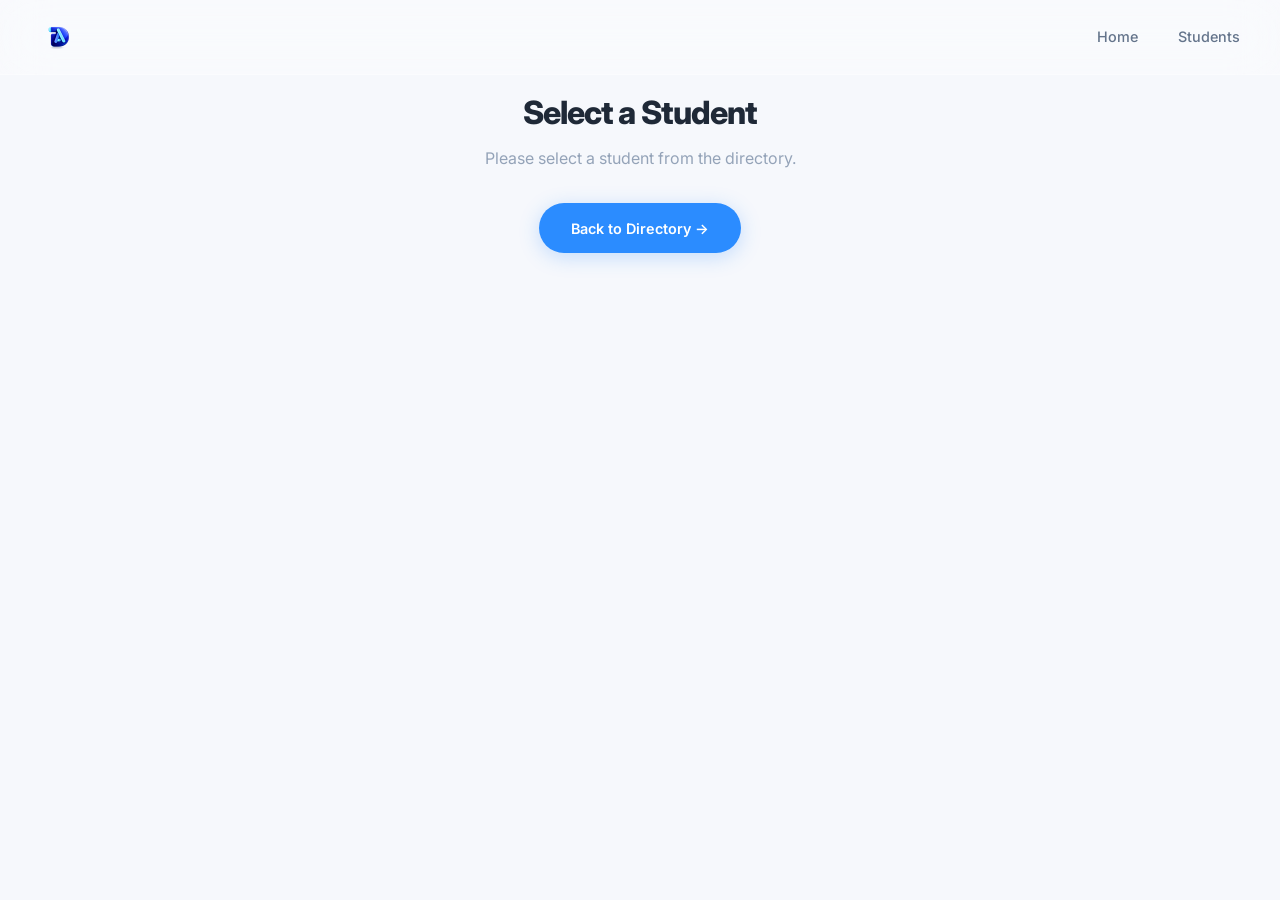
<file: student.html>
<!DOCTYPE html>
<html lang="en">
<head>
  <meta charset="UTF-8">
  <meta name="viewport" content="width=device-width, initial-scale=1.0">
  <title>Student Profile — Deskon Academy</title>
  <link rel="stylesheet" href="https://cdnjs.cloudflare.com/ajax/libs/font-awesome/6.5.1/css/all.min.css">
  <link rel="stylesheet" href="style.css?v=2">
  <link rel="icon" href="data:image/svg+xml,<svg xmlns='http://www.w3.org/2000/svg' viewBox='0 0 32 32'><rect width='32' height='32' rx='6' fill='%2338bdf8'/><text x='16' y='23' text-anchor='middle' fill='white' font-size='20' font-weight='bold' font-family='Arial'>D</text></svg>">
  <link rel="alternate icon" href="logo.png" type="image/png">
  <style>
    .profile-section { scroll-margin-top: 80px; }
    .footer { margin-top: 0; }
  </style>
</head>
<body>
  <div class="loader" id="loader">
    <div class="loader-inner">
      <div class="loader-glow"></div>
      <div class="loader-ring"></div>
      <div class="loader-particles">
        <span></span><span></span><span></span><span></span><span></span>
        <span></span><span></span><span></span><span></span><span></span>
      </div>
      <img src="logo.png" alt="Deskon Academy" class="loader-logo">
    </div>
  </div>
  <nav class="nav" id="nav">
    <div class="nav-inner">
      <a href="index.html" class="nav-logo">
        <img src="logo.png" alt="Deskon Academy" class="logo-img">
      </a>
      <button class="nav-toggle" id="navToggle" aria-label="Toggle menu"><i class="fas fa-bars"></i></button>
      <ul class="nav-links" id="navLinks">
        <li><a href="index.html">Home</a></li>
        <li><a href="students.html">Students</a></li>
      </ul>
    </div>
  </nav>

  <div id="profileContent"></div>

  <footer class="footer" id="profileFooter" style="display:none">
    <div class="footer-inner">
      <p>&copy; 2026 Deskon Academy. All rights reserved.</p>
      <div class="footer-links">
        <a href="students.html">Students</a>
        <a href="#">About</a>
        <a href="#">Contact</a>
      </div>
    </div>
  </footer>

  <script src="students.js?v=2"></script>
  <script src="script.js?v=2"></script>
</body>
</html>
</file>
<file: style.css>
@import url('https://fonts.googleapis.com/css2?family=Inter:wght@300;400;500;600;700;800;900&display=swap');

:root {
  --primary: #2b8cff;
  --primary-dark: #1a6dcc;
  --primary-light: #5ba3ff;
  --bg: #ffffff;
  --bg-soft: #f6f8fc;
  --bg-alt: #eef4ff;
  --white: #ffffff;
  --glass: rgba(255,255,255,0.3);
  --glass-solid: rgba(255,255,255,0.5);
  --glass-border: rgba(255,255,255,0.35);
  --glass-border-strong: rgba(255,255,255,0.6);
  --text: #1f2937;
  --text-secondary: #64748b;
  --muted: #94a3b8;
  --border: rgba(43,140,255,0.12);
  --shadow-glass: 0 8px 32px rgba(43,140,255,0.07), 0 2px 8px rgba(43,140,255,0.03);
  --shadow-glass-lg: 0 16px 48px rgba(43,140,255,0.08), 0 4px 12px rgba(43,140,255,0.05);
  --shadow-glass-xl: 0 24px 64px rgba(43,140,255,0.1), 0 8px 20px rgba(43,140,255,0.06);
  --shadow-glass-glow: 0 8px 32px rgba(43,140,255,0.15), 0 0 60px rgba(43,140,255,0.08);
  --shadow-sm: 0 2px 8px rgba(43,140,255,0.05);
  --shadow-md: 0 4px 16px rgba(43,140,255,0.07);
  --shadow-lg: 0 8px 32px rgba(43,140,255,0.1);
  --radius-sm: 10px;
  --radius-md: 16px;
  --radius-lg: 24px;
  --radius-xl: 32px;
  --radius-2xl: 40px;
  --font: 'Inter', -apple-system, system-ui, sans-serif;
  --ease-spring: cubic-bezier(0.34, 1.56, 0.64, 1);
  --ease-out: cubic-bezier(0.16, 1, 0.3, 1);
  --ease-glass: cubic-bezier(0.22, 1, 0.36, 1);
  --transition: all 0.35s var(--ease-glass);
  --transition-fast: all 0.2s var(--ease-out);
}

/* ===== Loading Screen ===== */
.loader {
  position: fixed;
  inset: 0;
  z-index: 10000;
  background: var(--bg);
  display: flex;
  align-items: center;
  justify-content: center;
  flex-direction: column;
  transition: opacity 0.7s ease, visibility 0.7s ease;
}
.loader-hidden {
  opacity: 0;
  visibility: hidden;
}
.loader-inner {
  position: relative;
  display: flex;
  align-items: center;
  justify-content: center;
  width: 240px;
  height: 240px;
}
.loader-logo {
  width: 100px;
  height: auto;
  position: relative;
  z-index: 3;
  animation: logoReveal 1.2s cubic-bezier(0.16, 1, 0.3, 1) forwards;
}
@keyframes logoReveal {
  0% { opacity: 0; transform: scale(0.3); }
  100% { opacity: 1; transform: scale(1); }
}
.loader-glow {
  position: absolute;
  width: 180px;
  height: 180px;
  border-radius: 50%;
  background: radial-gradient(circle, rgba(43,140,255,0.25) 0%, transparent 70%);
  animation: glowPulse 2s ease-in-out infinite;
  z-index: 1;
}
@keyframes glowPulse {
  0%, 100% { transform: scale(1); opacity: 0.4; }
  50% { transform: scale(1.4); opacity: 1; }
}
.loader-ring {
  position: absolute;
  width: 200px;
  height: 200px;
  border-radius: 50%;
  border: 2px solid rgba(43,140,255,0.08);
  border-top-color: #2b8cff;
  animation: ringSpin 1s linear infinite;
  z-index: 2;
}
@keyframes ringSpin {
  to { transform: rotate(360deg); }
}
.loader-particles {
  position: absolute;
  width: 240px;
  height: 240px;
  z-index: 2;
}
.loader-particles span {
  position: absolute;
  width: 4px;
  height: 4px;
  background: #2b8cff;
  border-radius: 50%;
  animation: particleFloat 2.5s ease-in-out infinite;
  opacity: 0;
}
.loader-particles span:nth-child(1) { top: 10%; left: 50%; animation-delay: 0s; }
.loader-particles span:nth-child(2) { top: 50%; right: 10%; animation-delay: 0.25s; }
.loader-particles span:nth-child(3) { bottom: 10%; left: 50%; animation-delay: 0.5s; }
.loader-particles span:nth-child(4) { top: 50%; left: 10%; animation-delay: 0.75s; }
.loader-particles span:nth-child(5) { top: 20%; right: 15%; animation-delay: 1s; }
.loader-particles span:nth-child(6) { bottom: 20%; right: 15%; animation-delay: 1.25s; }
.loader-particles span:nth-child(7) { top: 15%; left: 20%; animation-delay: 1.5s; }
.loader-particles span:nth-child(8) { bottom: 15%; left: 20%; animation-delay: 1.75s; }
.loader-particles span:nth-child(9) { bottom: 20%; right: 50%; animation-delay: 2s; }
.loader-particles span:nth-child(10) { top: 20%; right: 50%; animation-delay: 2.25s; }
@keyframes particleFloat {
  0% { opacity: 0; transform: scale(0) translate(0, 0); }
  50% { opacity: 1; transform: scale(1.5) translate(var(--dx, 10px), var(--dy, -10px)); }
  100% { opacity: 0; transform: scale(0) translate(var(--dx2, -10px), var(--dy2, 10px)); }
}
.loader-particles span:nth-child(1) { --dx: 15px; --dy: -15px; --dx2: -10px; --dy2: 10px; }
.loader-particles span:nth-child(2) { --dx: -15px; --dy: -10px; --dx2: 10px; --dy2: 15px; }
.loader-particles span:nth-child(3) { --dx: -10px; --dy: 15px; --dx2: 15px; --dy2: -10px; }
.loader-particles span:nth-child(4) { --dx: 15px; --dy: 10px; --dx2: -15px; --dy2: -10px; }
.loader-particles span:nth-child(5) { --dx: -12px; --dy: -18px; --dx2: 12px; --dy2: 12px; }
.loader-particles span:nth-child(6) { --dx: 12px; --dy: 18px; --dx2: -12px; --dy2: -12px; }
.loader-particles span:nth-child(7) { --dx: -18px; --dy: 12px; --dx2: 18px; --dy2: -12px; }
.loader-particles span:nth-child(8) { --dx: 18px; --dy: -12px; --dx2: -18px; --dy2: 12px; }
.loader-particles span:nth-child(9) { --dx: 10px; --dy: 20px; --dx2: -10px; --dy2: -20px; }
.loader-particles span:nth-child(10) { --dx: -10px; --dy: -20px; --dx2: 10px; --dy2: 20px; }

*, *::before, *::after { margin: 0; padding: 0; box-sizing: border-box; }
html { scroll-behavior: smooth; font-size: 16px; }
body {
  font-family: var(--font);
  background: var(--bg-soft);
  color: var(--text);
  line-height: 1.6;
  -webkit-font-smoothing: antialiased;
  overflow-x: hidden;
  min-height: 100vh;
}

body.students-page {
  background:
    linear-gradient(180deg, rgba(246,248,252,0.82), rgba(246,248,252,0.96)),
    url("https://images.unsplash.com/photo-1516321318423-f06f85e504b3?auto=format&fit=crop&w=1800&q=80") center top / cover no-repeat;
}

a { color: inherit; text-decoration: none; }
img { max-width: 100%; display: block; }
ul { list-style: none; }

/* ===== Glass Utility ===== */
.glass {
  background: var(--glass);
  backdrop-filter: blur(20px);
  -webkit-backdrop-filter: blur(20px);
  border: 1px solid var(--glass-border);
  box-shadow: var(--shadow-glass);
}

.container { max-width: 1200px; margin: 0 auto; padding: 0 2rem; }

/* ===== Typography ===== */
h1, h2, h3, h4 { font-weight: 800; letter-spacing: -0.03em; line-height: 1.05; }
.section { padding: 8rem 0; position: relative; overflow: hidden; }

.section .container, .stats .container, .cta-section .container { position: relative; z-index: 1; }
.section-header { text-align: center; margin-bottom: 4.5rem; }
.section-header h2 {
  color: var(--text);
  font-size: clamp(1.8rem, 3.5vw, 2.4rem);
  font-weight: 700;
}
.section-header p {
  color: var(--text-secondary);
  font-size: 1.1rem;
  max-width: 560px;
  margin: 0 auto;
  line-height: 1.7;
}

/* ===== Navigation ===== */
.nav {
  position: fixed;
  top: 0; left: 0; right: 0;
  z-index: 1000;
  padding: 1.2rem 2rem;
  background: var(--glass);
  backdrop-filter: blur(24px);
  -webkit-backdrop-filter: blur(24px);
  border-bottom: 1px solid var(--glass-border);
  transition: all 0.4s var(--ease-glass);
}
.nav-scrolled {
  padding: 0.8rem 2rem;
  background: rgba(255,255,255,0.25);
  box-shadow: var(--shadow-glass);
}
.nav-inner {
  max-width: 1200px;
  margin: 0 auto;
  display: flex;
  justify-content: space-between;
  align-items: center;
}
.nav-logo {
  display: flex;
  align-items: center;
}
.nav-logo .logo-img {
  height: 36px;
  width: auto;
  display: block;
}
.nav-links { display: flex; gap: 2.5rem; align-items: center; }
.nav-links a {
  color: var(--text-secondary);
  font-weight: 500;
  font-size: 0.9rem;
  transition: var(--transition);
  position: relative;
}
.nav-links a::after {
  content: '';
  position: absolute;
  bottom: -4px;
  left: 0;
  width: 0;
  height: 2px;
  background: var(--primary);
  transition: var(--transition);
  border-radius: 1px;
  box-shadow: 0 0 10px rgba(43,140,255,0.3);
}
.nav-links a:hover, .nav-links a.active { color: var(--text); }
.nav-links a:hover::after, .nav-links a.active::after { width: 100%; }
.nav-links a.active { color: var(--primary); }
.nav-toggle { display: none; background: none; border: none; color: var(--text); font-size: 1.5rem; cursor: pointer; padding: 0.25rem; }

/* ===== Hero ===== */
.hero {
  min-height: 100vh;
  padding: 7rem 2rem 4rem;
  display: flex;
  align-items: center;
  position: relative;
  overflow: hidden;
  background: var(--bg-soft);
  gap: 2rem;
}

/* Background Effects */
.hero-bg {
  position: absolute;
  inset: 0;
  overflow: hidden;
  z-index: 0;
}
.hero-blob {
  position: absolute;
  border-radius: 50%;
  filter: blur(100px);
  opacity: 0.2;
  animation: blobFloat 20s ease-in-out infinite;
}
.hero-blob:nth-child(1) {
  width: 500px; height: 500px;
  background: var(--primary);
  top: -200px; right: -100px;
  animation-delay: 0s;
}
.hero-blob:nth-child(2) {
  width: 400px; height: 400px;
  background: var(--primary-dark);
  bottom: -150px; left: 10%;
  animation-delay: -7s;
  opacity: 0.12;
}

@keyframes blobFloat {
  0%, 100% { transform: translate(0, 0) scale(1); }
  50% { transform: translate(40px, -40px) scale(1.05); }
}

/* Hero Split Layout */
.hero-inner {
  position: relative;
  z-index: 2;
  max-width: 1200px;
  margin: 0 auto;
  display: grid;
  grid-template-columns: 1fr 1fr;
  gap: 4rem;
  align-items: center;
  width: 100%;
}

/* Hero Left */
.hero-left { position: relative; z-index: 2; }
.hero-badge {
  display: inline-flex;
  align-items: center;
  gap: 0.4rem;
  padding: 0.45rem 1.3rem;
  background: var(--glass);
  border: 1px solid var(--glass-border-strong);
  border-radius: 50px;
  font-size: 0.78rem;
  color: var(--primary);
  font-weight: 600;
  margin-bottom: 2rem;
  backdrop-filter: blur(16px);
  letter-spacing: 0.3px;
  box-shadow: var(--shadow-glass);
}
.hero-left h1 {
  font-size: clamp(2.5rem, 4.5vw, 3.5rem);
  font-weight: 700;
  line-height: 1.15;
  letter-spacing: -1.5px;
  margin-bottom: 1.25rem;
  color: var(--text);
}
.hero-left h1 .gradient-text {
  color: var(--primary);
}
.hero-left p {
  font-size: 1.05rem;
  color: var(--text-secondary);
  max-width: 480px;
  line-height: 1.7;
  margin-bottom: 2rem;
}
.hero-buttons { display: flex; gap: 0.75rem; flex-wrap: wrap; }
.hero-stats {
  display: flex;
  gap: 2.5rem;
  margin-top: 3.5rem;
  padding-top: 2.5rem;
  border-top: 1px solid var(--border);
}
.hero-stat h4 {
  font-size: 1.4rem;
  font-weight: 700;
  letter-spacing: -0.5px;
  color: var(--primary);
  margin-bottom: 0.1rem;
}
.hero-stat p { font-size: 0.82rem; color: var(--muted); font-weight: 500; }
.hero-trust {
  display: flex;
  align-items: center;
  gap: 1rem;
  margin-top: 2rem;
}
.hero-trust-avatars {
  display: flex;
}
.hero-trust-avatars span {
  width: 36px; height: 36px;
  border-radius: 50%;
  border: 2px solid var(--white);
  display: flex;
  align-items: center;
  justify-content: center;
  font-size: 0.7rem;
  font-weight: 700;
  color: #fff;
  margin-right: -8px;
  box-shadow: var(--shadow-sm);
}
.hero-trust p { font-size: 0.82rem; color: var(--muted); }

/* ===== Hero Right Side ===== */
.hero-right {
  position: relative;
  height: 600px;
  z-index: 2;
  border-radius: var(--radius-xl);
  overflow: visible;
}

.hero-right::before {
  content: '';
  position: absolute;
  width: 400px;
  height: 400px;
  border-radius: 50%;
  background: radial-gradient(circle, rgba(43,140,255,0.1) 0%, transparent 70%);
  top: 50%;
  left: 50%;
  transform: translate(-50%, -50%);
  z-index: 0;
  pointer-events: none;
  filter: blur(60px);
}

.hero-image-wrap {
  position: absolute;
  inset: 0;
  border-radius: var(--radius-xl);
  overflow: hidden;
  z-index: 0;
  box-shadow:
    var(--shadow-glass-xl),
    0 0 0 1px rgba(255,255,255,0.08) inset;
}

.hero-image-wrap img {
  width: 100%;
  height: 100%;
  object-fit: cover;
  border-radius: var(--radius-xl);
}

.hero-image-wrap::after {
  content: '';
  position: absolute;
  inset: 0;
  background: linear-gradient(135deg, rgba(43,140,255,0.2) 0%, transparent 45%, rgba(43,140,255,0.06) 100%);
  border-radius: var(--radius-xl);
  z-index: 1;
}

/* ===== Buttons ===== */
.btn {
  display: inline-flex;
  align-items: center;
  gap: 0.5rem;
  padding: 0.85rem 2rem;
  border-radius: 50px;
  font-weight: 600;
  font-size: 0.9rem;
  text-decoration: none;
  transition: all 0.3s var(--ease-spring);
  cursor: pointer;
  border: none;
  font-family: var(--font);
  white-space: nowrap;
  position: relative;
}
.btn-primary {
  background: var(--primary);
  color: #ffffff;
  box-shadow: 0 4px 20px rgba(43,140,255,0.25);
}
.btn-primary:hover {
  background: var(--primary-dark);
  color: #ffffff;
  transform: translateY(-2px);
  box-shadow: 0 8px 30px rgba(43,140,255,0.3);
}
.btn-outline {
  background: transparent;
  color: var(--primary);
  border: 2px solid var(--primary);
}
.btn-outline:hover {
  background: var(--primary-dark);
  color: #ffffff;
  border-color: var(--primary-dark);
  transform: translateY(-2px);
  box-shadow: 0 8px 30px rgba(43,140,255,0.25);
}
.btn-sm { padding: 0.5rem 1.2rem; font-size: 0.8rem; }
.btn-block { width: 100%; justify-content: center; }

/* ===== Student Cards Grid ===== */
.students-grid {
  display: grid;
  grid-template-columns: repeat(auto-fill, minmax(290px, 1fr));
  gap: 1.5rem;
}
.student-card {
  background: var(--glass);
  backdrop-filter: blur(16px);
  -webkit-backdrop-filter: blur(16px);
  border: 1px solid var(--glass-border);
  border-radius: var(--radius-xl);
  padding: 2.5rem 1.5rem;
  text-align: center;
  transition: all 0.5s var(--ease-glass);
  position: relative;
  overflow: hidden;
  box-shadow: var(--shadow-glass);
}
.student-card::before {
  content: '';
  position: absolute;
  top: 0;
  left: 0;
  right: 0;
  height: 1px;
  background: linear-gradient(90deg, transparent, rgba(255,255,255,0.6), transparent);
  opacity: 0;
  transition: var(--transition);
}
.student-card:hover::before { opacity: 1; }
.student-card:hover {
  transform: translateY(-8px);
  border-color: var(--glass-border-strong);
  box-shadow: var(--shadow-glass-glow);
  background: var(--glass-solid);
}
.student-card-img {
  width: 88px; height: 88px;
  border-radius: 50%;
  object-fit: cover;
  margin: 0 auto 1rem;
  border: 3px solid rgba(43,140,255,0.1);
  transition: var(--transition);
}
.student-card:hover .student-card-img { border-color: rgba(43,140,255,0.2); transform: scale(1.05); }
.student-card h3 { font-size: 1.15rem; font-weight: 700; margin-bottom: 0.2rem; }
.student-card .track-badge {
  display: inline-block;
  padding: 0.2rem 0.8rem;
  background: rgba(43,140,255,0.1);
  border-radius: 50px;
  font-size: 0.72rem;
  color: var(--primary);
  font-weight: 600;
  margin-bottom: 0.5rem;
}
.student-card .cohort-label { color: var(--muted); font-size: 0.8rem; margin-bottom: 0.8rem; }
.student-card .bio-text {
  color: var(--text-secondary);
  font-size: 0.85rem;
  line-height: 1.6;
  margin-bottom: 1rem;
  display: -webkit-box;
  -webkit-line-clamp: 2;
  -webkit-box-orient: vertical;
  overflow: hidden;
}
.student-card .skills-preview { display: flex; gap: 0.35rem; justify-content: center; flex-wrap: wrap; margin-bottom: 1.2rem; }
.student-card .skills-preview span {
  padding: 0.2rem 0.65rem;
  background: rgba(43,140,255,0.04);
  border-radius: 4px;
  font-size: 0.68rem;
  color: var(--text-secondary);
  border: 1px solid var(--border);
  font-weight: 500;
  transition: var(--transition);
}

/* View Portfolio CTA (inside student card link) */
.student-card .view-cta {
  display: inline-flex;
  align-items: center;
  justify-content: center;
  gap: 0.5rem;
  padding: 0.5rem 1.1rem;
  border-radius: 999px;
  background: var(--primary);
  color: #ffffff;
  font-weight: 700;
  font-size: 0.78rem;
  margin-top: 1rem;
  box-shadow: 0 4px 20px rgba(43,140,255,0.25);
  transition: all 0.3s var(--ease-spring);
}

.student-card .view-cta i {
  font-size: 0.7rem;
}

.student-card:hover .view-cta {
  background: var(--primary-dark);
  transform: translateY(-2px);
  box-shadow: 0 8px 30px rgba(43,140,255,0.3);
}

.student-card .view-cta:focus {
  outline: none;
}
.student-card:hover .skills-preview span {
  background: rgba(43,140,255,0.1);
  border-color: rgba(43,140,255,0.1);
  color: var(--primary);
}

/* ===== Spotlight Cards ===== */
.spotlight-grid {
  display: grid;
  grid-template-columns: repeat(auto-fill, minmax(320px, 1fr));
  gap: 1.5rem;
}
.spotlight-card {
  background: var(--glass);
  backdrop-filter: blur(16px);
  -webkit-backdrop-filter: blur(16px);
  border: 1px solid var(--glass-border);
  border-radius: var(--radius-xl);
  overflow: hidden;
  box-shadow: var(--shadow-glass);
  transition: all 0.5s var(--ease-glass);
  display: flex;
  flex-direction: column;
}
.spotlight-card:hover {
  transform: translateY(-8px);
  border-color: var(--glass-border-strong);
  box-shadow: var(--shadow-glass-glow);
  background: var(--glass-solid);
}
.spotlight-card-img-wrap {
  position: relative;
  overflow: hidden;
  height: 220px;
}
.spotlight-card-img {
  width: 100%;
  height: 100%;
  object-fit: cover;
  transition: transform 0.6s var(--ease-out);
}
.spotlight-card:hover .spotlight-card-img {
  transform: scale(1.06);
}
.spotlight-card-img-wrap::after {
  content: '';
  position: absolute;
  inset: 0;
  background: linear-gradient(180deg, transparent 50%, rgba(0,0,0,0.04) 100%);
  pointer-events: none;
}
.spotlight-card-body {
  padding: 1.5rem;
  flex: 1;
  display: flex;
  flex-direction: column;
}
.spotlight-card-body h3 {
  font-size: 1.15rem;
  font-weight: 700;
  margin-bottom: 0.3rem;
}
.spotlight-card-body .spotlight-track {
  display: inline-block;
  padding: 0.2rem 0.8rem;
  background: rgba(43,140,255,0.1);
  border-radius: 50px;
  font-size: 0.72rem;
  color: var(--primary);
  font-weight: 600;
  margin-bottom: 0.75rem;
  align-self: flex-start;
}
.spotlight-card-body p {
  color: var(--text-secondary);
  font-size: 0.88rem;
  line-height: 1.7;
  margin-bottom: 1.2rem;
  flex: 1;
  display: -webkit-box;
  -webkit-line-clamp: 3;
  -webkit-box-orient: vertical;
  overflow: hidden;
}
.spotlight-card .spotlight-view-btn {
  align-self: flex-start;
  margin-top: auto;
  padding: 0.7rem 1.25rem;
  font-size: 0.8rem;
  box-shadow: 0 8px 24px rgba(43,140,255,0.2);
}
.spotlight-card:hover .spotlight-view-btn {
  background: var(--primary-dark);
  color: #ffffff;
  box-shadow: 0 10px 28px rgba(43,140,255,0.28);
}
.spotlight-actions {
  display: flex;
  justify-content: center;
  margin-top: 2.5rem;
}
.spotlight-actions .btn {
  box-shadow: 0 10px 28px rgba(43,140,255,0.2);
}

/* ===== Video Showcase ===== */
.video-showcase {
  background:
    radial-gradient(circle at top left, rgba(43,140,255,0.14), transparent 30%),
    radial-gradient(circle at bottom right, rgba(91,163,255,0.18), transparent 35%),
    linear-gradient(180deg, #f7fbff 0%, #eef5ff 100%);
}
.video-kicker {
  display: inline-flex;
  align-items: center;
  justify-content: center;
  padding: 0.45rem 0.9rem;
  border-radius: 999px;
  background: rgba(43,140,255,0.12);
  color: var(--primary);
  font-size: 0.78rem;
  font-weight: 700;
  text-transform: uppercase;
  letter-spacing: 0.08em;
  margin-bottom: 1rem;
}
.video-grid {
  display: grid;
  grid-template-columns: repeat(auto-fill, minmax(320px, 1fr));
  gap: 1.5rem;
}
.video-card {
  background: transparent;
  border: 1px solid rgba(43,140,255,0.12);
  border-radius: 26px;
  overflow: hidden;
  box-shadow: 0 20px 55px rgba(18,78,161,0.08);
  transition: transform 0.45s var(--ease-glass), box-shadow 0.45s var(--ease-glass), border-color 0.45s var(--ease-glass);
  cursor: pointer;
}
.video-card:hover {
  transform: translateY(-8px);
  border-color: rgba(43,140,255,0.24);
  box-shadow: 0 28px 65px rgba(18,78,161,0.14);
}
.video-frame-wrap {
  position: relative;
  aspect-ratio: 16 / 9;
  background: linear-gradient(135deg, #0f172a, #1e3a8a);
}
.video-frame {
  width: 100%;
  height: 100%;
  border: 0;
  display: block;
}
.video-card.video-audible {
  border-color: rgba(43,140,255,0.32);
  box-shadow: 0 30px 70px rgba(18,78,161,0.18);
}
.video-card:focus-visible {
  outline: 3px solid rgba(43,140,255,0.45);
  outline-offset: 3px;
}
.video-card:fullscreen {
  background: #000000;
  border: none;
  border-radius: 0;
  box-shadow: none;
  display: flex;
  align-items: center;
  justify-content: center;
}
.video-card:fullscreen .video-frame-wrap {
  width: 100vw;
  height: 100vh;
  aspect-ratio: auto;
  background: #000000;
}
.video-card:fullscreen .video-frame {
  width: 100%;
  height: 100%;
  object-fit: contain;
}

/* ===== Page Header ===== */
.page-header {
  padding: 9rem 0 5rem;
  background: var(--bg-soft);
  position: relative;
  text-align: center;
  overflow: hidden;
}
.page-header .container { position: relative; z-index: 1; }
.page-header h1 {
  font-size: clamp(2.5rem, 5vw, 3.5rem);
  font-weight: 800;
  letter-spacing: -2px;
  margin-bottom: 0.75rem;
}
.page-header p { color: var(--text-secondary); font-size: 1.1rem; max-width: 480px; margin: 0 auto; }

.students-page .page-header {
  background: transparent;
  color: #ffffff;
}
.students-page .page-header::before {
  content: '';
  position: absolute;
  inset: 0;
  background:
    linear-gradient(135deg, rgba(7,17,40,0.72), rgba(18,78,161,0.5)),
    radial-gradient(circle at top right, rgba(91,163,255,0.28), transparent 40%);
}
.students-page .page-header h1 {
  color: #ffffff;
}
.students-page .page-header p {
  color: rgba(255,255,255,0.88);
}

/* ===== Search & Filter ===== */
.search-filter {
  padding: 1.5rem 0;
  background: var(--bg);
  border-bottom: 1px solid var(--border);
  position: sticky;
  top: 73px;
  z-index: 100;
}
.students-page .search-filter {
  background: rgba(255,255,255,0.72);
  backdrop-filter: blur(20px);
  -webkit-backdrop-filter: blur(20px);
  border-bottom: 1px solid rgba(255,255,255,0.45);
}
.search-filter-inner { display: flex; gap: 1rem; align-items: center; flex-wrap: wrap; }
.search-box { flex: 1; min-width: 250px; position: relative; }
.search-box input {
  width: 100%;
  padding: 0.8rem 1rem 0.8rem 2.8rem;
  border-radius: var(--radius-md);
  border: 1px solid var(--glass-border);
  background: var(--glass);
  backdrop-filter: blur(12px);
  color: var(--text);
  font-size: 0.9rem;
  font-family: var(--font);
  transition: var(--transition);
  outline: none;
}
.search-box input::placeholder { color: var(--muted); }
.search-box input:focus { border-color: var(--glass-border-strong); background: rgba(255,255,255,0.25); box-shadow: var(--shadow-glass); }
.search-box .search-icon { position: absolute; left: 1rem; top: 50%; transform: translateY(-50%); color: var(--muted); font-size: 0.85rem; pointer-events: none; }
.filter-tabs { display: flex; gap: 0.4rem; flex-wrap: wrap; }
.filter-tab {
  padding: 0.5rem 1.2rem;
  border-radius: 50px;
  border: 1px solid var(--border);
  background: transparent;
  color: var(--text-secondary);
  font-size: 0.78rem;
  font-weight: 500;
  cursor: pointer;
  transition: var(--transition);
  font-family: var(--font);
  white-space: nowrap;
}
.filter-tab:hover { border-color: var(--primary); color: var(--primary); background: rgba(43,140,255,0.06); }
.filter-tab.active { background: var(--primary); color: #ffffff; border-color: transparent; box-shadow: 0 4px 15px rgba(43,140,255,0.25); }

/* ===== Profile Hero ===== */
.profile-hero {
  padding: 8rem 0 0;
  background: var(--bg-soft);
  position: relative;
  overflow: hidden;
}
.profile-hero::before {
  content: '';
  position: absolute;
  inset: 0;
  background: url('https://images.unsplash.com/photo-1555066931-4365d14bab8c?w=1920&q=80') center/cover;
  opacity: 0.035;
  z-index: 0;
}
.profile-hero::after {
  content: '';
  position: absolute;
  width: 500px; height: 500px;
  border-radius: 50%;
  background: var(--primary);
  filter: blur(120px);
  opacity: 0.08;
  top: -200px; right: -100px;
  animation: blobFloat 20s ease-in-out infinite;
  z-index: 0;
  pointer-events: none;
}
.profile-hero-inner { position: relative; z-index: 1; display: flex; gap: 3rem; align-items: center; padding-bottom: 3rem; flex-wrap: wrap; }
.profile-hero-img {
  width: 140px; height: 140px;
  border-radius: 50%;
  object-fit: cover;
  border: 4px solid rgba(255,255,255,0.8);
  box-shadow: var(--shadow-md);
  flex-shrink: 0;
  transition: var(--transition);
}
.profile-hero-img:hover { transform: scale(1.04); box-shadow: var(--shadow-lg); }
.profile-hero-info h1 {
  font-size: clamp(2rem, 4vw, 2.8rem);
  font-weight: 800;
  letter-spacing: -1.5px;
  margin-bottom: 0.3rem;
}
.profile-hero-info .role { font-size: 1.05rem; color: var(--primary); font-weight: 600; margin-bottom: 0.5rem; }
.profile-hero-info .meta { display: flex; gap: 0.6rem; align-items: center; flex-wrap: wrap; margin-bottom: 0.75rem; }
.profile-hero-info .meta span {
  display: flex; align-items: center; gap: 0.4rem;
  padding: 0.25rem 0.9rem;
  background: rgba(255,255,255,0.5);
  backdrop-filter: blur(8px);
  border: 1px solid rgba(255,255,255,0.5);
  border-radius: 50px;
  font-size: 0.82rem;
  color: var(--text-secondary);
}
.availability-badge {
  display: inline-flex; align-items: center; gap: 0.4rem;
  padding: 0.3rem 0.9rem;
  background: rgba(43,140,255,0.08);
  border: 1px solid rgba(43,140,255,0.2);
  border-radius: 50px;
  font-size: 0.78rem;
  color: var(--primary-dark);
  font-weight: 600;
}
.availability-badge::before { content: ''; width: 6px; height: 6px; border-radius: 50%; background: #2b8cff; animation: pulse 2s infinite; }
@keyframes pulse { 0%, 100% { opacity: 1; } 50% { opacity: 0.3; } }
.profile-hero-actions { display: flex; gap: 0.75rem; margin-top: 1.2rem; flex-wrap: wrap; }
.profile-hero-social { display: flex; gap: 0.5rem; margin-top: 1rem; }
.social-link {
  width: 40px; height: 40px;
  border-radius: 50%;
  background: var(--glass);
  backdrop-filter: blur(16px);
  border: 1px solid var(--glass-border-strong);
  display: flex; align-items: center; justify-content: center;
  color: var(--text-secondary);
  transition: var(--transition);
  font-size: 0.9rem;
  box-shadow: var(--shadow-glass);
}
.social-link:hover { background: var(--primary); border-color: transparent; color: #fff; transform: translateY(-4px); box-shadow: 0 4px 20px rgba(43,140,255,0.25); }

/* ===== Profile Body ===== */
.profile-body { padding: 0 0 4rem; }
.profile-nav {
  display: flex; gap: 0.25rem;
  border-bottom: 1px solid var(--border);
  padding: 0.75rem 0;
  margin-bottom: 3rem;
  overflow-x: auto;
  -webkit-overflow-scrolling: touch;
  position: sticky;
  top: 73px;
  background: rgba(255,255,255,0.9);
  backdrop-filter: blur(16px);
  z-index: 99;
}
.profile-nav a {
  padding: 0.5rem 1.2rem;
  border-radius: var(--radius-sm);
  color: var(--text-secondary);
  font-size: 0.85rem;
  font-weight: 500;
  transition: var(--transition);
  white-space: nowrap;
}
.profile-nav a:hover, .profile-nav a.active { color: var(--primary); background: var(--glass); backdrop-filter: blur(12px); }

/* ===== About Section ===== */
.about-grid { display: grid; grid-template-columns: 2fr 1fr; gap: 1.5rem; }
.about-card, .goals-card {
  background: var(--glass);
  backdrop-filter: blur(16px);
  -webkit-backdrop-filter: blur(16px);
  border: 1px solid var(--glass-border);
  border-radius: var(--radius-xl);
  padding: 2rem;
  box-shadow: var(--shadow-glass);
  transition: var(--transition);
}
.about-card:hover, .goals-card:hover { box-shadow: var(--shadow-glass-glow); border-color: var(--glass-border-strong); }
.about-card h3, .goals-card h3 { font-size: 1.1rem; font-weight: 700; margin-bottom: 1rem; display: flex; align-items: center; gap: 0.5rem; }
.about-card h3 i, .goals-card h3 i { color: var(--primary); }
.about-card p, .goals-card p { color: var(--text-secondary); font-size: 0.92rem; line-height: 1.8; }

/* ===== Skills ===== */
.skills-grid { display: grid; grid-template-columns: repeat(auto-fill, minmax(280px, 1fr)); gap: 1rem; }
.skill-item {
  background: var(--glass);
  backdrop-filter: blur(12px);
  -webkit-backdrop-filter: blur(12px);
  border: 1px solid var(--glass-border);
  border-radius: var(--radius-md);
  padding: 1.1rem 1.3rem;
  box-shadow: var(--shadow-glass);
  transition: var(--transition);
}
.skill-item:hover { border-color: var(--glass-border-strong); box-shadow: var(--shadow-glass-glow); transform: translateY(-3px); background: var(--glass-solid); }
.skill-header { display: flex; justify-content: space-between; align-items: center; margin-bottom: 0.5rem; }
.skill-header span { font-size: 0.88rem; font-weight: 600; }
.skill-header .skill-percent { color: var(--primary); font-weight: 700; font-size: 0.82rem; }
.progress-bar { width: 100%; height: 6px; background: rgba(43,140,255,0.1); border-radius: 3px; overflow: hidden; }
.progress-fill { height: 100%; background: var(--primary); border-radius: 3px; transition: width 1.2s var(--ease-out); width: 0; }

/* ===== Projects ===== */
.projects-grid { display: grid; grid-template-columns: repeat(auto-fill, minmax(350px, 1fr)); gap: 1.5rem; }
.project-card {
  display: flex;
  flex-direction: column;
  background: var(--glass);
  backdrop-filter: blur(16px);
  -webkit-backdrop-filter: blur(16px);
  border: 1px solid var(--glass-border);
  border-radius: var(--radius-xl);
  overflow: hidden;
  box-shadow: var(--shadow-glass);
  transition: all 0.5s var(--ease-glass);
}
.project-card:hover { transform: translateY(-8px); border-color: var(--glass-border-strong); box-shadow: var(--shadow-glass-glow); background: var(--glass-solid); }
.project-card-img { width: 100%; height: 200px; object-fit: cover; display: block; }
.project-card-img-wrap { position: relative; overflow: hidden; }
.project-card-body { padding: 1.3rem; display: flex; flex-direction: column; flex: 1 1 auto; }
.project-card-body h3 { font-size: 1.1rem; font-weight: 700; margin-bottom: 0.4rem; }
.project-card-body p { color: var(--text-secondary); font-size: 0.85rem; line-height: 1.7; margin-bottom: 1rem; }
.project-tech { display: flex; gap: 0.35rem; flex-wrap: wrap; margin-bottom: 1rem; }
.project-tech span { padding: 0.2rem 0.65rem; background: rgba(43,140,255,0.1); border-radius: 4px; font-size: 0.7rem; color: var(--primary); border: 1px solid rgba(43,140,255,0.08); font-weight: 500; }
.project-links { display: flex; flex-direction: column; gap: 0.6rem; margin-top: auto; }
.project-links .btn-primary { 
  width: 100%; 
  justify-content: center; 
  padding: 0.85rem 2rem;
  font-size: 0.9rem;
  margin-top: 0.5rem;
}
.project-links .project-view-btn {
  display: inline-flex;
  align-items: center;
  justify-content: center;
  width: 100%;
  background: #0a66ff;
  color: #ffffff;
  border: 2px solid #0a66ff;
  opacity: 1;
  visibility: visible;
  box-shadow: 0 10px 24px rgba(10,102,255,0.28);
}
.project-links .project-view-btn:hover {
  background: #004ecc;
  border-color: #004ecc;
  color: #ffffff;
}
.project-links .github-link { 
  background: transparent; 
  color: var(--primary); 
  border: 1px solid var(--primary); 
  padding: 0.45rem 0.9rem; 
  border-radius: var(--radius-sm); 
  font-size: 0.78rem; 
  font-weight: 600; 
  transition: var(--transition); 
  display: inline-flex; 
  align-items: center; 
  gap: 0.35rem; 
  justify-content: center;
}
.project-links .github-link:hover { background: var(--primary); color: #ffffff; }

/* ===== Certificates ===== */
.certs-grid { display: grid; grid-template-columns: repeat(auto-fill, minmax(260px, 1fr)); gap: 1.2rem; }
.cert-card {
  background: var(--glass);
  backdrop-filter: blur(16px);
  -webkit-backdrop-filter: blur(16px);
  border: 1px solid var(--glass-border);
  border-radius: var(--radius-xl);
  overflow: hidden;
  box-shadow: var(--shadow-glass);
  transition: var(--transition);
}
.cert-card:hover { transform: translateY(-6px); border-color: var(--glass-border-strong); box-shadow: var(--shadow-glass-glow); background: var(--glass-solid); }
.cert-card-img { width: 100%; height: 150px; object-fit: cover; border-bottom: 1px solid var(--border); }
.cert-card-body { padding: 1.1rem 1.3rem; }
.cert-card-body h4 { font-size: 0.92rem; font-weight: 600; margin-bottom: 0.25rem; }
.cert-card-body .cert-date { color: var(--muted); font-size: 0.8rem; }

/* ===== Timeline ===== */
.timeline { position: relative; padding-left: 2.5rem; }
.timeline::before { content: ''; position: absolute; left: 8px; top: 0; bottom: 0; width: 2px; background: var(--primary); }
.timeline-item { position: relative; padding-bottom: 2rem; }
.timeline-item:last-child { padding-bottom: 0; }
.timeline-item::before { content: ''; position: absolute; left: -2.5rem; top: 4px; width: 18px; height: 18px; border-radius: 50%; background: var(--white); border: 3px solid var(--primary); box-shadow: 0 0 0 4px rgba(43,140,255,0.1); }
.timeline-item .tl-year { font-size: 0.78rem; color: var(--primary); font-weight: 700; margin-bottom: 0.2rem; letter-spacing: 0.3px; text-transform: uppercase; }
.timeline-item h4 { font-size: 1rem; font-weight: 700; margin-bottom: 0.25rem; }
.timeline-item p { color: var(--text-secondary); font-size: 0.85rem; line-height: 1.6; }

/* ===== Contact ===== */
.contact-card {
  background: var(--glass);
  backdrop-filter: blur(16px);
  -webkit-backdrop-filter: blur(16px);
  border: 1px solid var(--glass-border);
  border-radius: var(--radius-2xl);
  padding: 2.5rem;
  text-align: center;
  max-width: 560px;
  margin: 0 auto;
  box-shadow: var(--shadow-glass);
}
.contact-card h3 { font-size: 1.4rem; font-weight: 700; margin-bottom: 0.5rem; }
.contact-card p { color: var(--muted); margin-bottom: 1.5rem; font-size: 0.92rem; }
.contact-links { display: flex; flex-direction: column; gap: 0.6rem; margin-bottom: 1.5rem; }
.contact-link-item {
  display: flex; align-items: center; gap: 0.75rem;
  padding: 0.8rem 1.1rem;
  background: var(--glass);
  backdrop-filter: blur(12px);
  border-radius: var(--radius-md);
  border: 1px solid var(--glass-border);
  transition: var(--transition);
  color: var(--text-secondary);
}
.contact-link-item:hover {
  border-color: var(--glass-border-strong);
  color: var(--text);
  background: var(--glass-solid);
  transform: translateX(6px);
  box-shadow: var(--shadow-glass);
}
.contact-link-item .contact-icon { width: 36px; height: 36px; border-radius: 50%; background: var(--glass); backdrop-filter: blur(8px); display: flex; align-items: center; justify-content: center; color: var(--primary); font-size: 0.9rem; flex-shrink: 0; border: 1px solid var(--glass-border); transition: var(--transition); }
.contact-link-item:hover .contact-icon { background: var(--primary); color: #fff; border-color: transparent; box-shadow: 0 4px 20px rgba(43,140,255,0.25); }
.contact-link-item .contact-label { font-size: 0.78rem; font-weight: 600; color: var(--text); }
.contact-link-item .contact-value { font-size: 0.82rem; color: var(--muted); margin-left: auto; }

/* ===== Footer ===== */
.footer {
  padding: 4rem 2rem;
  background: var(--glass);
  backdrop-filter: blur(20px);
  -webkit-backdrop-filter: blur(20px);
  border-top: 1px solid var(--glass-border);
  position: relative;
}
.footer-inner { max-width: 1200px; margin: 0 auto; display: flex; justify-content: space-between; align-items: center; flex-wrap: wrap; gap: 1.5rem; }
.footer p { font-size: 0.85rem; color: var(--muted); }
.footer-links { display: flex; gap: 2rem; }
.footer-links a { color: var(--muted); font-size: 0.85rem; transition: var(--transition); font-weight: 500; }
.footer-links a:hover { color: var(--primary); }

/* ===== Alternating bg ===== */
.bg-alt {
  background: var(--bg-alt);
  position: relative;
}

/* ===== Featured / Spotlight ===== */
#featured {
  background: var(--bg);
}

/* ===== CTA ===== */
.cta-section {
  padding: 8rem 0;
  text-align: center;
  background: var(--bg);
  position: relative;
  overflow: hidden;
}
.cta-section .btn-primary { box-shadow: 0 8px 30px rgba(43,140,255,0.25); }
.cta-section .container { position: relative; z-index: 1; }
.cta-section h2 {
  font-size: clamp(1.8rem, 3.5vw, 2.4rem);
  font-weight: 700;
  letter-spacing: -0.5px;
  margin-bottom: 1rem;
  color: var(--text);
}
.cta-section h2 span { color: var(--primary); font-weight: 700; }
.cta-section p { color: var(--text-secondary); max-width: 500px; margin: 0 auto 2rem; font-size: 1.1rem; }

/* ===== Stats ===== */
.stats {
  padding: 6rem 0;
  background: var(--bg-alt);
  position: relative;
}
.stats-grid { display: grid; grid-template-columns: repeat(4, 1fr); gap: 1.5rem; position: relative; z-index: 1; }
.stat-item {
  text-align: center;
  padding: 2.5rem 1.5rem;
  background: var(--glass);
  backdrop-filter: blur(16px);
  -webkit-backdrop-filter: blur(16px);
  border: 1px solid var(--glass-border);
  border-radius: var(--radius-xl);
  box-shadow: var(--shadow-glass);
  transition: all 0.5s var(--ease-glass);
  position: relative;
}
.stat-item:hover { box-shadow: var(--shadow-glass-glow); transform: translateY(-6px); border-color: var(--glass-border-strong); }
.stat-item h3 { font-size: 2rem; font-weight: 700; letter-spacing: -0.5px; color: var(--primary); margin-bottom: 0.35rem; }
.stat-item p { color: var(--muted); font-size: 0.88rem; font-weight: 500; }

/* ===== Animations ===== */
.fade-in { opacity: 0; transform: translateY(30px); transition: opacity 0.6s var(--ease-out), transform 0.6s var(--ease-out); }
.fade-in.visible { opacity: 1; transform: translateY(0); }
.fade-in-left { opacity: 0; transform: translateX(-30px); transition: opacity 0.6s var(--ease-out), transform 0.6s var(--ease-out); }
.fade-in-left.visible { opacity: 1; transform: translateX(0); }
.fade-in-up { opacity: 0; transform: translateY(20px); transition: opacity 0.5s var(--ease-out), transform 0.5s var(--ease-out); }
.fade-in-up.visible { opacity: 1; transform: translateY(0); }

.stagger-children > * { opacity: 0; transform: translateY(20px); transition: opacity 0.5s var(--ease-out), transform 0.5s var(--ease-out); }
.stagger-children.visible > *:nth-child(1) { transition-delay: 0.04s; }
.stagger-children.visible > *:nth-child(2) { transition-delay: 0.08s; }
.stagger-children.visible > *:nth-child(3) { transition-delay: 0.12s; }
.stagger-children.visible > *:nth-child(4) { transition-delay: 0.16s; }
.stagger-children.visible > *:nth-child(5) { transition-delay: 0.2s; }
.stagger-children.visible > *:nth-child(6) { transition-delay: 0.24s; }
.stagger-children.visible > *:nth-child(7) { transition-delay: 0.28s; }
.stagger-children.visible > *:nth-child(8) { transition-delay: 0.32s; }
.stagger-children.visible > *:nth-child(9) { transition-delay: 0.36s; }
.stagger-children.visible > *:nth-child(10) { transition-delay: 0.4s; }
.stagger-children.visible > * { opacity: 1; transform: translateY(0); }

/* Scrollbar */
::-webkit-scrollbar { width: 8px; height: 8px; }
::-webkit-scrollbar-track { background: var(--bg-alt); }
::-webkit-scrollbar-thumb { background: var(--border); border-radius: 4px; }
::-webkit-scrollbar-thumb:hover { background: var(--muted); }

/* Error state */
.error-state { text-align: center; padding: 6rem 2rem; }
.error-state h2 { font-size: 2rem; margin-bottom: 1rem; }
.error-state p { color: var(--muted); margin-bottom: 2rem; }

/* ===== Responsive ===== */

/* Ultra-wide screens */
@media (min-width: 1600px) {
  .hero-inner { max-width: 1320px; gap: 6rem; }
  .hero-left h1 { font-size: clamp(4rem, 6vw, 7rem); }
  .hero-right { height: 680px; }
  .container { max-width: 1320px; }
}

/* Laptop */
@media (max-width: 1200px) {
  .hero-inner { gap: 3rem; }
}

/* Tablet landscape */
@media (max-width: 1024px) {
  .hero-inner { grid-template-columns: 1fr; gap: 2.5rem; }
  .hero-right { height: 480px; margin: 0 auto; max-width: 560px; width: 100%; }
  .hero-left { text-align: center; }
  .hero-left p { margin-left: auto; margin-right: auto; max-width: 520px; }
  .hero-buttons { justify-content: center; }
  .hero-stats { justify-content: center; }
  .hero-trust { justify-content: center; }
  .hero { padding: 7rem 2rem 5rem; min-height: auto; }
  .hero-left h1 { font-size: clamp(2.8rem, 7vw, 4.5rem); text-align: center; }
  .section-header h2, .cta-section h2 { font-size: clamp(1.8rem, 4vw, 2.4rem); }
  .profile-hero-info h1 { font-size: 2.2rem; }
  .stats-grid { grid-template-columns: repeat(2, 1fr); }
}

/* Tablet portrait */
@media (max-width: 768px) {
  .nav-links {
    display: none;
    position: absolute;
    top: 100%; left: 0; right: 0;
    background: rgba(255,255,255,0.95);
    flex-direction: column;
    padding: 1.5rem 2rem;
    gap: 0.75rem;
    border-bottom: 1px solid var(--border);
    box-shadow: var(--shadow-lg);
  }
  .nav-links.open { display: flex; }
  .nav-toggle { display: block; font-size: 1.3rem; }
  .hero { padding: 5.5rem 1.2rem 4rem; }
  .hero-left h1 { font-size: clamp(2.2rem, 8vw, 3.2rem); letter-spacing: -1.5px; margin-bottom: 1rem; }
  .hero-left p { font-size: 1rem; margin-bottom: 2rem; }
  .hero-badge { font-size: 0.72rem; padding: 0.35rem 1rem; margin-bottom: 1.5rem; }
  .hero-right { height: 400px; max-width: 480px; }
  .hero-stats { gap: 1.5rem; flex-wrap: wrap; margin-top: 2.5rem; padding-top: 1.5rem; }
  .hero-stat h4 { font-size: 1.3rem; }
  .hero-stat p { font-size: 0.75rem; }
  .hero-trust { margin-top: 1.5rem; }
  .hero-trust p { font-size: 0.75rem; }
  .section, .cta-section { padding: 4rem 0; }
  .section-header { margin-bottom: 3rem; }
  .section-header h2, .cta-section h2 { font-size: clamp(1.5rem, 5vw, 2rem); }
  .section-header p { font-size: 0.95rem; }
  .page-header { padding: 7rem 0 3rem; }
  .page-header h1 { font-size: clamp(1.8rem, 6vw, 2.2rem); }
  .about-grid { grid-template-columns: 1fr; gap: 1rem; }
  .spotlight-grid { grid-template-columns: repeat(auto-fill, minmax(280px, 1fr)); gap: 1rem; }
  .video-grid { grid-template-columns: repeat(auto-fill, minmax(280px, 1fr)); gap: 1rem; }
  .spotlight-card-img-wrap { height: 190px; }
  .profile-hero { padding: 6rem 0 0; }
  .profile-hero-inner { flex-direction: column; text-align: center; gap: 1.5rem; }
  .profile-hero-info .meta { justify-content: center; gap: 0.4rem; }
  .profile-hero-info .meta span { font-size: 0.75rem; padding: 0.2rem 0.7rem; }
  .profile-hero-actions { justify-content: center; }
  .profile-hero-social { justify-content: center; }
  .profile-hero-img { width: 120px; height: 120px; }
  .projects-grid { grid-template-columns: 1fr; gap: 1rem; }
  .students-grid { grid-template-columns: repeat(auto-fill, minmax(240px, 1fr)); gap: 1rem; }
  .student-card { padding: 1.5rem 1rem; }
  .student-card-img { width: 72px; height: 72px; }
  .search-filter { padding: 1rem 0; top: 56px; }
  .search-filter-inner { flex-direction: column; gap: 0.75rem; }
  .search-box { width: 100%; min-width: 0; }
  .search-box input { padding: 0.65rem 0.8rem 0.65rem 2.4rem; font-size: 0.85rem; }
  .filter-tabs { gap: 0.3rem; }
  .filter-tab { padding: 0.4rem 0.9rem; font-size: 0.72rem; }
  .stats { padding: 4rem 0; }
  .stats-grid { gap: 0.85rem; }
  .stat-item { padding: 1.5rem 0.8rem; }
  .stat-item h3 { font-size: 1.8rem; }
  .stat-item p { font-size: 0.78rem; }
  .skills-grid, .certs-grid { grid-template-columns: repeat(auto-fill, minmax(220px, 1fr)); gap: 0.85rem; }
  .skill-item { padding: 0.9rem 1.1rem; }
  .about-card, .goals-card { padding: 1.5rem; }
  .contact-card { padding: 1.5rem; }
  .profile-nav, .search-filter { top: 56px; }
  .profile-nav { gap: 0.15rem; padding: 0.5rem 0; margin-bottom: 2rem; top: 56px; }
  .profile-nav a { padding: 0.4rem 0.8rem; font-size: 0.78rem; }
  .footer { padding: 2.5rem 1.2rem; }
  .footer-inner { flex-direction: column; text-align: center; gap: 1rem; }
  .footer-links { gap: 1.25rem; }
  .container { padding: 0 1.2rem; }
}

/* Large phones */
@media (max-width: 600px) {
  .hero-right { height: 360px; max-width: 400px; }
  .stats-grid { grid-template-columns: repeat(2, 1fr); gap: 0.75rem; }
  .stat-item { padding: 1.2rem 0.75rem; }
  .stat-item h3 { font-size: 1.6rem; }
}

/* Small phones */
@media (max-width: 480px) {
  .hero { padding: 5rem 1rem 3.5rem; }
  .hero-left h1 { font-size: clamp(1.8rem, 10vw, 2.4rem); letter-spacing: -1px; margin-bottom: 0.75rem; }
  .hero-left p { font-size: 0.9rem; line-height: 1.6; margin-bottom: 1.5rem; }
  .hero-badge { font-size: 0.65rem; padding: 0.3rem 0.8rem; margin-bottom: 1.2rem; }
  .hero-badge i { font-size: 0.6rem !important; }
  .hero-buttons { flex-direction: column; align-items: stretch; gap: 0.6rem; width: 100%; max-width: 300px; margin: 0 auto; }
  .hero-buttons .btn { justify-content: center; padding: 0.75rem 1.5rem; font-size: 0.85rem; }
  .hero-right { height: 320px; max-width: 340px; }
  .hero-stats { gap: 1.5rem; margin-top: 1.5rem; padding-top: 1.2rem; justify-content: center; }
  .hero-stat h4 { font-size: 1.1rem; }
  .hero-stat p { font-size: 0.7rem; }
  .hero-trust { flex-direction: column; gap: 0.5rem; margin-top: 1rem; }
  .hero-trust-avatars span { width: 28px; height: 28px; font-size: 0.6rem; }
  .hero-trust p { font-size: 0.7rem; }
  .section, .cta-section { padding: 3rem 0; }
  .section-header { margin-bottom: 2rem; }
  .section-header h2, .cta-section h2 { font-size: clamp(1.3rem, 6vw, 1.6rem); letter-spacing: -0.5px; }
  .section-header p { font-size: 0.85rem; }
  .page-header { padding: 5.5rem 0 2.5rem; }
  .page-header h1 { font-size: clamp(1.5rem, 7vw, 1.8rem); }
  .page-header p { font-size: 0.85rem; }
  .spotlight-grid { grid-template-columns: 1fr; gap: 0.85rem; }
  .video-grid { grid-template-columns: 1fr; gap: 0.95rem; }
  .spotlight-card-img-wrap { height: 180px; }
  .spotlight-card-body { padding: 1.2rem; }
  .spotlight-card-body h3 { font-size: 1rem; }
  .spotlight-card-body p { font-size: 0.82rem; }
  .spotlight-card .spotlight-view-btn { align-self: stretch; justify-content: center; }
  .profile-hero-img { width: 100px; height: 100px; }
  .profile-hero-info h1 { font-size: clamp(1.3rem, 6vw, 1.6rem); }
  .profile-hero-info .role { font-size: 0.9rem; }
  .profile-hero-info .meta span { font-size: 0.7rem; padding: 0.15rem 0.6rem; }
  .student-card { padding: 1.2rem 0.85rem; border-radius: var(--radius-lg); }
  .student-card-img { width: 64px; height: 64px; }
  .student-card h3 { font-size: 1rem; }
  .student-card .track-badge { font-size: 0.65rem; }
  .student-card .bio-text { font-size: 0.78rem; }
  .nav { padding: 0.7rem 1rem; }
  .nav-logo .logo-img { height: 30px; }
  .stats { padding: 3rem 0; }
  .stats-grid { gap: 0.6rem; }
  .stat-item { padding: 1rem 0.5rem; border-radius: var(--radius-lg); }
  .stat-item h3 { font-size: 1.3rem; letter-spacing: -0.5px; }
  .stat-item p { font-size: 0.7rem; }
  .skills-grid, .certs-grid { grid-template-columns: 1fr; gap: 0.75rem; }
  .projects-grid { gap: 0.85rem; }
  .project-card-body { padding: 1rem; }
  .project-card-body h3 { font-size: 0.95rem; }
  .project-card-body p { font-size: 0.78rem; }
  .project-tech span { font-size: 0.62rem; padding: 0.15rem 0.5rem; }
  .project-links { flex-direction: column; gap: 0.4rem; }
  .project-links a { justify-content: center; }
  .about-card, .goals-card { padding: 1.25rem; border-radius: var(--radius-lg); }
  .about-card h3, .goals-card h3 { font-size: 1rem; }
  .about-card p, .goals-card p { font-size: 0.85rem; }
  .contact-card { padding: 1.5rem 1rem; border-radius: var(--radius-xl); }
  .contact-card h3 { font-size: 1.2rem; }
  .contact-card p { font-size: 0.82rem; }
  .contact-link-item { padding: 0.6rem 0.8rem; font-size: 0.78rem; }
  .contact-link-item .contact-icon { width: 30px; height: 30px; font-size: 0.75rem; }
  .timeline { padding-left: 2rem; }
  .timeline-item::before { width: 14px; height: 14px; left: -2rem; }
  .timeline-item .tl-year { font-size: 0.68rem; }
  .timeline-item h4 { font-size: 0.85rem; }
  .timeline-item p { font-size: 0.78rem; }
  .cert-card-body { padding: 0.8rem 1rem; }
  .cert-card-body h4 { font-size: 0.82rem; }
  .profile-nav a { padding: 0.35rem 0.7rem; font-size: 0.72rem; }
  .footer { padding: 2rem 1rem; }
  .footer p, .footer-links a { font-size: 0.75rem; }
  .container { padding: 0 1rem; }
}

/* Very small devices */
@media (max-width: 360px) {
  .hero-right { height: 280px; max-width: 300px; }
  .stats-grid { gap: 0.4rem; }
  .stat-item { padding: 0.8rem 0.4rem; }
  .stat-item h3 { font-size: 1.1rem; }
  .student-card { padding: 1rem 0.65rem; }
  .student-card-img { width: 56px; height: 56px; }
}
</file>
